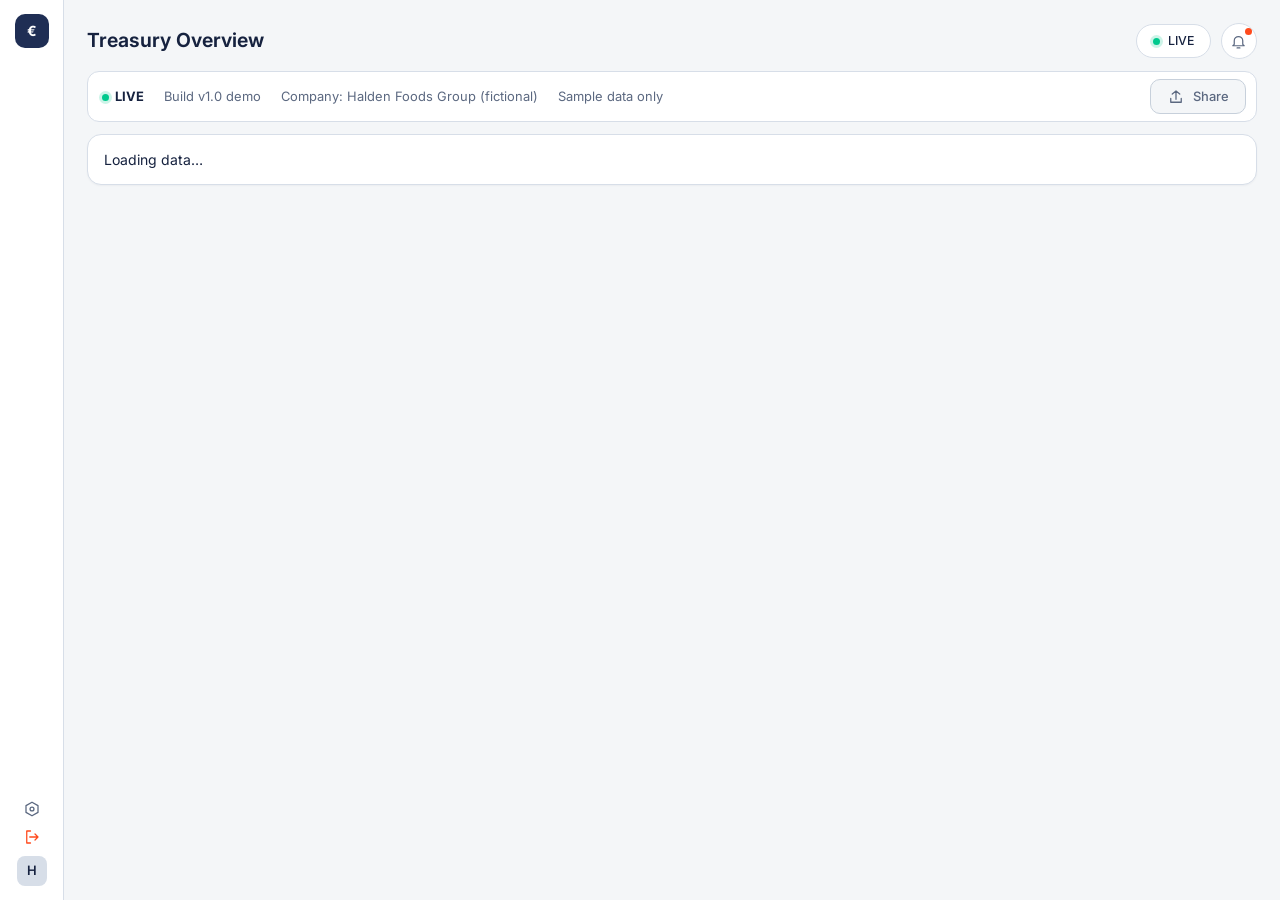
<file: index.html>
<!DOCTYPE html>
<html lang="en">
<head>
<meta charset="UTF-8">
<meta name="viewport" content="width=device-width,initial-scale=1">
<title>Treasury Overview | TreasuryIQ</title>
<link rel="preconnect" href="https://fonts.googleapis.com">
<link rel="preconnect" href="https://fonts.gstatic.com" crossorigin>
<link rel="stylesheet" href="https://fonts.googleapis.com/css2?family=Inter:wght@400;500;600&display=swap">
<link rel="stylesheet" href="style.css">
</head>
<body>
<div class="frame">
  <aside class="rail">
    <div class="mark">€</div>
    <nav id="nav" aria-label="Main"></nav>
    <div class="rail-b" aria-hidden="true">
      <svg viewBox="0 0 24 24" width="18" height="18" fill="none" stroke="currentColor" stroke-width="1.7" stroke-linejoin="round"><path d="M12 3l8 4.5v9L12 21l-8-4.5v-9z"/><circle cx="12" cy="12" r="2.6"/></svg>
      <svg class="out" viewBox="0 0 24 24" width="18" height="18" fill="none" stroke="currentColor" stroke-width="1.7" stroke-linecap="round" stroke-linejoin="round"><path d="M10 4H5v16h5M16 8l4 4-4 4M20 12H9"/></svg>
      <div class="av">H</div>
    </div>
  </aside>
  <main>
    <header class="top">
      <div><h1 id="ttl">Treasury Overview</h1><small id="date"></small></div>
      <div class="tr">
        <span class="live"><i class="dot"></i>LIVE</span>
        <a class="bell" href="#risk" aria-label="Alerts: open Risk Monitoring"><svg viewBox="0 0 24 24" width="17" height="17" fill="none" stroke="currentColor" stroke-width="1.7" stroke-linecap="round" stroke-linejoin="round"><path d="M6 16v-5a6 6 0 0112 0v5l2 2H4zM10 21h4"/></svg></a>
      </div>
    </header>
    <div class="strip">
      <span><i class="dot"></i><b>LIVE</b></span>
      <span>Build v1.0 demo</span>
      <span>Company: Halden Foods Group (fictional)</span>
      <span>Sample data only</span>
      <button class="share" id="share" onclick="share(this)"></button>
    </div>
    <section id="view"></section>
  </main>
</div>
<script src="app.js" defer></script>
</body>
</html>
</file>
<file: style.css>
:root {
    --bg: #F4F6F8;
    --card: #FFFFFF;
    --card2: #F4F6F8;
    --line: #E6EBF1;
    --line2: #D7DEE8;
    --line3: #C7D0DB;
    --ink: #16223f;
    --mut: #5b6880;
    --g: #00c98d;
    --gt: #00775a;
    --b: #3d5fb5;
    --b2: #6d9cff;
    --w: #f5b301;
    --r: #ff4a1c;
    --navy: #1f2e54
}

* {
    box-sizing: border-box;
    margin: 0
}

html {
    font-size: clamp(13px, .55vw + 7px, 17px)
}

body {
    background: var(--bg);
    color: var(--ink);
    font: 1rem/1.5 Inter, "Segoe UI", system-ui, sans-serif
}

button,
a,
input,
select {
    font: inherit;
    color: inherit
}

button {
    cursor: pointer
}

:focus-visible {
    outline: 2px solid var(--b);
    outline-offset: 2px
}

.frame {
    width: 100%;
    display: grid;
    grid-template-columns: 64px minmax(0, 1fr);
    min-height: 100vh
}

.rail {
    position: sticky;
    top: 0;
    height: 100vh;
    background: var(--card);
    border-right: 1px solid var(--line2);
    display: flex;
    flex-direction: column;
    align-items: center;
    padding: 14px 0;
    gap: 6px
}

.mark {
    display: grid;
    place-items: center;
    width: 34px;
    height: 34px;
    border-radius: 10px;
    background: var(--navy);
    color: #fff;
    font-weight: 700;
    margin: 0 0 14px
}

#nav {
    display: flex;
    flex-direction: column;
    gap: 8px
}

.ico {
    position: relative;
    display: grid;
    place-items: center;
    width: 36px;
    height: 36px;
    border-radius: 10px;
    color: var(--mut);
    text-decoration: none
}

.ico:hover {
    background: var(--card2);
    color: var(--ink)
}

.ico.on {
    background: var(--navy);
    color: #fff
}

.ico:hover::after,
.ico:focus-visible::after {
    content: attr(data-tip);
    position: absolute;
    left: 44px;
    top: 50%;
    transform: translateY(-50%);
    background: var(--navy);
    border-radius: 8px;
    padding: 4px 10px;
    white-space: nowrap;
    font-size: .92rem;
    color: #fff;
    z-index: 9
}

.rail-b {
    margin-top: auto;
    display: flex;
    flex-direction: column;
    align-items: center;
    gap: 10px;
    color: var(--mut)
}

.rail-b .out {
    color: var(--r)
}

.av {
    width: 30px;
    height: 30px;
    border-radius: 8px;
    background: var(--line2);
    color: var(--ink);
    display: grid;
    place-items: center;
    font-size: .92rem;
    font-weight: 600
}

main {
    padding: clamp(14px, 1.8vw, 32px);
    min-width: 0
}

.top {
    display: flex;
    justify-content: space-between;
    align-items: center;
    margin-bottom: 12px
}

h1 {
    font-size: 1.385rem;
    font-weight: 650
}

.top small {
    color: var(--mut);
    font-size: .92rem
}

.tr {
    display: flex;
    gap: 10px;
    align-items: center
}

.live {
    display: inline-flex;
    align-items: center;
    border: 1px solid var(--line2);
    background: var(--card);
    border-radius: 99px;
    padding: 7px 16px;
    font-size: .88rem;
    font-weight: 500
}

.dot {
    display: inline-block;
    width: 7px;
    height: 7px;
    border-radius: 50%;
    background: var(--g);
    box-shadow: 0 0 0 3px #00c98d33;
    margin-right: 8px
}

.bell {
    position: relative;
    display: grid;
    place-items: center;
    width: 36px;
    height: 36px;
    border-radius: 50%;
    border: 1px solid var(--line2);
    background: var(--card);
    color: var(--mut)
}

.bell::after {
    content: "";
    position: absolute;
    top: 4px;
    right: 4px;
    width: 7px;
    height: 7px;
    border-radius: 50%;
    background: var(--r)
}

.strip {
    display: flex;
    align-items: center;
    gap: 20px;
    flex-wrap: wrap;
    background: var(--card);
    border: 1px solid var(--line2);
    border-radius: 12px;
    padding: 7px 10px 7px 14px;
    margin-bottom: 12px;
    color: var(--mut);
    font-size: .92rem
}

.strip b {
    color: var(--ink)
}

.strip .dot {
    margin-right: 6px
}

.share {
    display: inline-flex;
    align-items: center;
    gap: 8px;
    margin-left: auto;
    background: var(--card2);
    border: 1px solid var(--line3);
    border-radius: 10px;
    padding: 7px 16px;
    font-weight: 500
}

.cols {
    display: grid;
    grid-template-columns: minmax(0, 1fr) clamp(300px, 25vw, 420px);
    gap: 12px;
    align-items: start
}

.stack {
    display: grid;
    gap: 12px;
    min-width: 0
}

.kpis {
    display: grid;
    grid-template-columns: repeat(auto-fit, minmax(220px, 1fr));
    gap: 12px
}

.g2 {
    display: grid;
    grid-template-columns: 1.5fr 1fr;
    gap: 12px
}

.card {
    overflow-x: auto;
    background: var(--card);
    border: 1px solid var(--line2);
    border-radius: 14px;
    padding: 14px 16px;
    min-width: 0;
    box-shadow: 0 1px 2px #16223f0a
}

.h {
    font-weight: 600;
    font-size: 1.08rem
}

.lbl,
.sub {
    color: var(--mut);
    font-size: .92rem
}

.big {
    font-size: 1.85rem;
    font-weight: 650;
    letter-spacing: -.3px;
    margin: 4px 0 2px
}

.cur {
    display: flex;
    flex-wrap: wrap;
    gap: 6px 18px;
    margin-top: 14px;
    color: var(--mut)
}

.cur b {
    color: var(--ink);
    font-weight: 500
}

.cur .hl,
.cur .hl b {
    color: var(--gt)
}

.lines {
    margin-top: 14px;
    display: grid;
    gap: 5px;
    color: var(--mut);
    font-size: .92rem
}

.row {
    display: flex;
    justify-content: space-between;
    align-items: center;
    gap: 10px
}

.tabs {
    display: inline-flex;
    background: var(--card2);
    border: 1px solid var(--line2);
    border-radius: 99px;
    padding: 3px
}

.tabs button {
    border: 0;
    background: none;
    padding: 6px 16px;
    border-radius: 99px;
    color: var(--mut);
    font-size: .96rem
}

.tabs button.on {
    background: var(--navy);
    color: #fff
}

.leg {
    display: flex;
    gap: 18px;
    margin: 12px 0 4px;
    font-size: .96rem
}

.leg i,
.lg i {
    display: inline-block;
    width: 9px;
    height: 9px;
    border-radius: 50%;
    margin-right: 7px
}

.chart {
    width: 100%;
    height: auto;
    display: block
}

.chart text {
    fill: var(--mut);
    font-size: 10.5px
}

.dn {
    display: flex;
    align-items: center;
    gap: 16px;
    margin-top: 8px;
    flex-wrap: wrap
}

.donut {
    width: clamp(110px, 9vw, 150px);
    height: auto;
    flex: none
}

.donut .dv {
    font-size: 19px;
    font-weight: 650;
    fill: var(--ink)
}

.donut .dl {
    font-size: 8.5px;
    fill: var(--mut)
}

.lg {
    display: grid;
    gap: 7px;
    font-size: .92rem;
    min-width: 150px;
    flex: 1
}

.lg .row {
    gap: 14px
}

.rings {
    display: grid;
    grid-template-columns: 1fr 1fr;
    gap: 8px;
    text-align: center;
    margin-top: 10px
}

.rings .donut {
    width: 100%;
    max-width: 130px
}

table {
    width: 100%;
    min-width: max-content;
    border-collapse: collapse
}

th {
    text-align: left;
    font-weight: 500;
    color: var(--mut);
    font-size: .85rem;
    letter-spacing: .05em;
    text-transform: uppercase;
    padding: 9px 6px
}

td {
    padding: 11px 6px;
    border-top: 1px solid var(--line);
    font-size: 1rem
}

.n {
    text-align: right;
    font-variant-numeric: tabular-nums
}

.pill {
    display: inline-block;
    padding: 3px 11px;
    border-radius: 99px;
    font-size: .8rem;
    font-weight: 600;
    letter-spacing: .05em;
    text-transform: uppercase;
    border: 1px solid var(--line2);
    color: var(--mut)
}

.p-g {
    color: var(--gt);
    background: #e3f7ee;
    border-color: #bfead7
}

.p-b {
    color: #2f4c99;
    background: #e8eefb;
    border-color: #c9d7f5
}

.p-w {
    color: #8a5d00;
    background: #fff4d6;
    border-color: #f5deaa
}

.p-r {
    color: #b8300f;
    background: #ffe9e3;
    border-color: #ffcabd
}

.btn {
    background: var(--card);
    border: 1px solid var(--line3);
    border-radius: 10px;
    padding: 6px 14px;
    text-decoration: none;
    display: inline-block
}

.btn:hover {
    background: var(--card2)
}

.btn.pri {
    background: var(--navy);
    color: #fff;
    border-color: var(--navy);
    font-weight: 600
}

.btn.pri:hover {
    background: #2a3d6c
}

.x {
    border: 0;
    background: none;
    color: var(--mut);
    padding: 2px 8px;
    border-radius: 6px;
    font-size: 1.1rem
}

.x:hover {
    background: #ffe9e3;
    color: #b8300f
}

.ok {
    color: var(--gt);
    font-size: .92rem;
    font-weight: 500
}

.link {
    color: var(--b);
    text-decoration: none;
    font-size: .96rem
}

.mt {
    margin-top: 12px
}

.callout {
    border: 1px solid #bfe8da;
    background: #e8f7f2;
    border-radius: 10px;
    padding: 10px 12px;
    color: #00634a;
    font-size: .96rem;
    margin-top: 12px
}

.callout.bad {
    border-color: #ffcabd;
    background: #ffece7;
    color: #a82a0c
}

.flow {
    display: grid;
    grid-auto-flow: column;
    grid-auto-columns: minmax(150px, 1fr);
    gap: 10px;
    overflow-x: auto;
    margin-top: 12px
}

.step {
    background: var(--card2);
    border: 1px solid var(--line);
    border-radius: 10px;
    padding: 12px
}

.step b {
    display: block;
    color: var(--gt);
    font-size: .92rem;
    margin-bottom: 2px
}

.step em {
    font-style: normal;
    font-weight: 600;
    display: block
}

.step p {
    color: var(--mut);
    font-size: .92rem;
    margin-top: 4px
}

.trio {
    display: grid;
    grid-template-columns: repeat(3, 1fr);
    gap: 14px
}

.trio div {
    border-left: 3px solid var(--b2);
    padding-left: 12px
}

.trio b {
    display: block;
    color: var(--mut);
    font-weight: 500;
    font-size: .92rem
}

input[type=range] {
    width: 100%;
    accent-color: var(--navy);
    margin: 10px 0
}

.frm {
    display: flex;
    flex-wrap: wrap;
    gap: 10px;
    align-items: end;
    margin-top: 12px
}

.frm label {
    display: grid;
    gap: 3px;
    font-size: .85rem;
    color: var(--mut)
}

.frm .grow {
    flex: 1;
    min-width: 12rem
}

input,
select {
    background: var(--card);
    border: 1px solid var(--line3);
    border-radius: 8px;
    padding: 7px 10px;
    font-size: .96rem;
    color: var(--ink);
    min-width: 0
}

input[type=number] {
    width: 9rem
}

td input[type=number] {
    width: 7.5rem;
    text-align: right;
    padding: 5px 8px
}

.sm td,
.sm th {
    padding: 9px 4px;
    font-size: .92rem;
    white-space: nowrap
}

.sc {
    max-height: 380px;
    overflow: auto;
    margin-top: 8px
}

.sc th {
    position: sticky;
    top: 0;
    background: var(--card)
}

.empty {
    color: var(--mut);
    padding: 14px 0;
    text-align: center
}

#toast {
    position: fixed;
    bottom: 18px;
    right: 18px;
    max-width: 24rem;
    background: var(--navy);
    color: #fff;
    padding: 10px 14px;
    border-radius: 10px;
    font-size: .92rem;
    display: none;
    z-index: 20
}

@media(max-width:1000px) {

    .cols,
    .g2 {
        grid-template-columns: 1fr
    }
}

@media(max-width:700px) {
    .frame {
        grid-template-columns: 1fr
    }

    .rail {
        position: static;
        height: auto;
        flex-direction: row;
        border-right: 0;
        border-bottom: 1px solid var(--line2);
        padding: 8px 10px;
        overflow-x: auto
    }

    .mark {
        margin: 0 8px 0 0
    }

    #nav {
        flex-direction: row
    }

    .rail-b {
        flex-direction: row;
        margin: 0 0 0 auto
    }

    .ico:hover::after {
        display: none
    }

    .trio {
        grid-template-columns: 1fr
    }
}

[hidden] {
    display: none !important
}

.ico {
    border: 0;
    background: none
}

.ico.on {
    background: var(--navy)
}

#auth {
    min-height: 100vh;
    display: flex;
    flex-direction: column;
    color: #fff;
    font-family: "Fira Sans", Inter, system-ui, sans-serif;
    background: linear-gradient(rgba(8, 12, 22, .55), rgba(8, 12, 22, .75)), repeating-linear-gradient(0deg, rgba(255, 255, 255, .035) 0 1px, transparent 1px 56px), repeating-linear-gradient(90deg, rgba(255, 255, 255, .035) 0 1px, transparent 1px 56px), url(login-bg.jpg) center/cover, radial-gradient(circle at 18% 22%, #2d4f86, transparent 55%), radial-gradient(circle at 85% 75%, #0f6f78, transparent 50%), #0c1426
}

.atop {
    display: flex;
    justify-content: flex-end;
    align-items: center;
    gap: 28px;
    padding: 22px clamp(20px, 6vw, 80px)
}

.atop a,
.afoot a {
    color: #fff;
    text-decoration: none;
    font-weight: 600
}

.atop a:hover,
.afoot a:hover {
    text-decoration: underline
}

.apill {
    border: 0;
    background: rgba(190, 192, 200, .6);
    color: #fff;
    border-radius: 99px;
    padding: 8px 28px;
    font-size: .78rem;
    font-weight: 700;
    letter-spacing: .05em;
    text-transform: uppercase
}

.apill:hover {
    background: rgba(210, 212, 220, .75)
}

.amain {
    flex: 1;
    display: flex;
    flex-direction: column;
    align-items: center;
    justify-content: center;
    gap: 14px;
    padding: 20px;
    text-align: center
}

#auth h1 {
    font-family: "Fira Sans Condensed", "Fira Sans", sans-serif;
    font-weight: 800;
    font-size: clamp(2rem, 4vw, 2.8rem);
    line-height: 1.1;
    text-shadow: 0 2px 14px #0008
}

.aform {
    display: grid;
    gap: 12px;
    width: min(21.5rem, 100%);
    margin-top: 6px
}

.aform.two {
    width: min(29.5rem, 100%);
    grid-template-columns: 1fr 1fr
}

.aform .col {
    display: grid;
    gap: 12px;
    align-content: start
}

.aform.two .authmsg,
.aform.two .abtn {
    grid-column: 1/-1
}

.pf {
    position: relative
}

.pf input {
    width: 100%;
    height: 3rem;
    background: transparent;
    border: 1.5px solid #fff;
    border-radius: 99px;
    padding: 0 3rem 0 1.3rem;
    color: #fff;
    font: 500 .95rem "Fira Sans", sans-serif
}

.pf input::placeholder {
    color: #d5dbe8
}

.pf input:focus {
    outline: none;
    border-color: #7cc4ff;
    box-shadow: 0 0 0 3px #7cc4ff55
}

.pf input:-webkit-autofill {
    -webkit-text-fill-color: #fff;
    transition: background-color 9999s
}

.pf span,
.pf .eye {
    position: absolute;
    right: 1.1rem;
    top: 50%;
    transform: translateY(-50%);
    display: grid;
    color: #fff;
    background: none;
    border: 0;
    padding: 0;
    cursor: pointer
}

.abtn {
    border: 0;
    background: #1b4a7a;
    color: #fff;
    border-radius: 99px;
    height: 2.9rem;
    padding: 0 2.6rem;
    font: 700 .85rem "Fira Sans", sans-serif;
    letter-spacing: .06em;
    text-transform: uppercase;
    cursor: pointer;
    justify-self: center;
    min-width: 14rem
}

.abtn:hover {
    background: #245d97
}

.abtn:disabled {
    opacity: .6
}

.aform .abtn {
    width: 100%;
    margin-top: 6px
}

.aform.two .abtn {
    width: 14rem
}

.alink {
    background: none;
    border: 0;
    color: #fff;
    text-decoration: underline;
    font: 600 .9rem "Fira Sans", sans-serif;
    cursor: pointer
}

.authmsg {
    min-height: 1.3em;
    font-size: .92rem;
    font-weight: 500;
    text-shadow: 0 1px 6px #000a
}

.authmsg.bad {
    color: #ffb4a2
}

.authmsg.good {
    color: #9ff0c8
}

.ainfo {
    max-width: 34rem;
    line-height: 1.6;
    font-size: 1.02rem;
    text-shadow: 0 1px 8px #000a
}

.afoot {
    display: flex;
    justify-content: space-between;
    flex-wrap: wrap;
    gap: 12px;
    padding: 18px clamp(20px, 6vw, 80px);
    font-size: .82rem;
    font-weight: 600
}

.afoot span:first-child {
    display: flex;
    gap: 24px;
    text-transform: uppercase
}

@media(max-width:640px) {
    .aform.two {
        grid-template-columns: 1fr
    }

    .atop {
        gap: 16px;
        padding: 16px
    }
}
</file>
